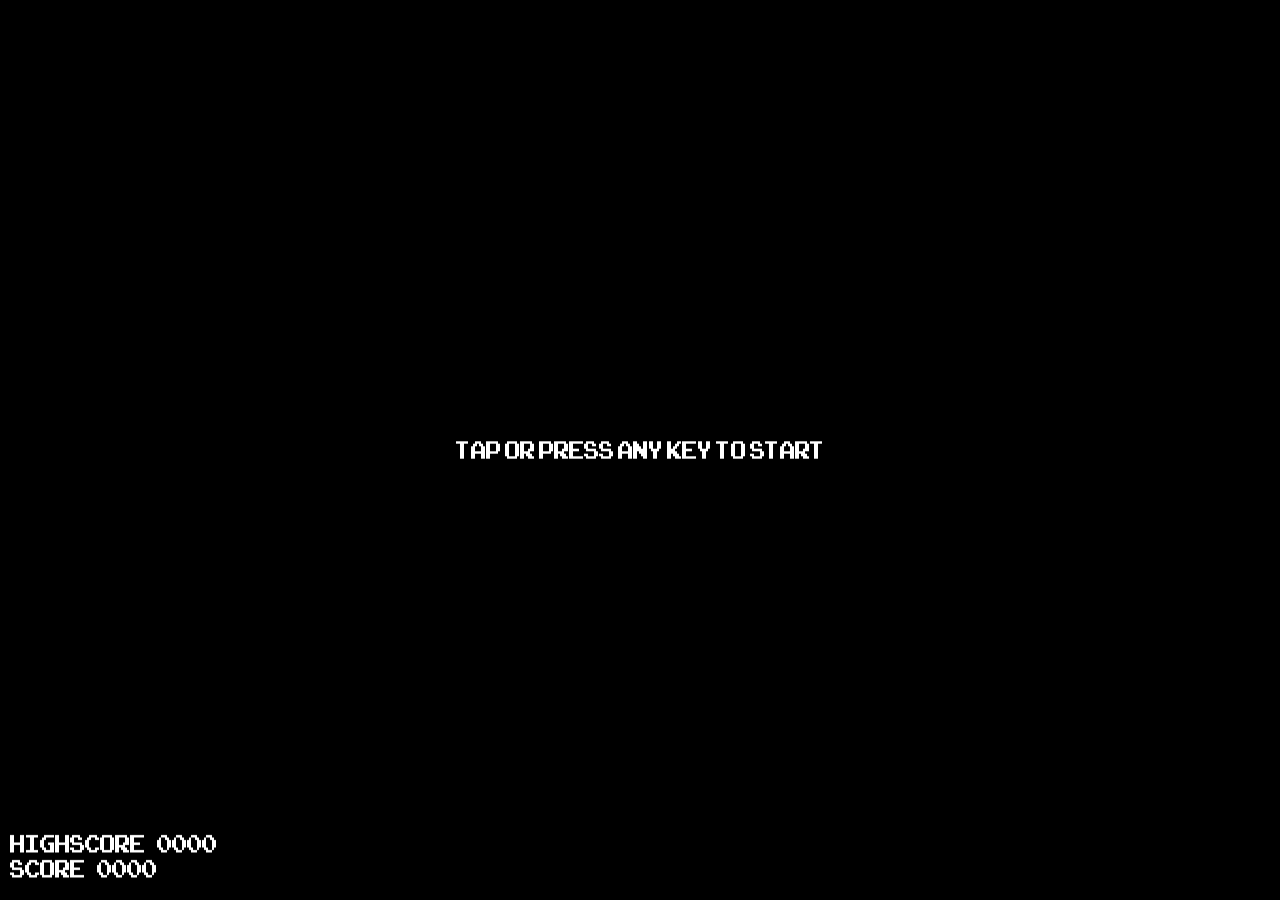
<file: web/index.html>
<!doctypehtml><html lang=en><head><meta charset=UTF-8><meta content="IE=edge"http-equiv=X-UA-Compatible><meta content="width=device-width,initial-scale=1"name=viewport><title>Flappy Bird</title><meta content="Flappy Bird in C++ using Emscripten"name=description><meta content=https://github.com/jackkimmins/Flappy-Bird property=og:url><link href=style.css rel=stylesheet></head><body><div class=emscripten><canvas class=emscripten id=canvas oncontextmenu=event.preventDefault() tabindex=-1></canvas></div><script>var Module={preRun:[],postRun:[],print:function(e){arguments.length>1&&(e=Array.prototype.slice.call(arguments).join(" ")),console.log(e)},canvas:(()=>{const e=document.getElementById("canvas");return e.addEventListener("webglcontextlost",(e=>{alert("WebGL context lost. You will need to reload the page."),e.preventDefault()}),!1),e})()};window.onerror=e=>{console.error(e)}</script><script async src=index.js></script></body></html>
</file>
